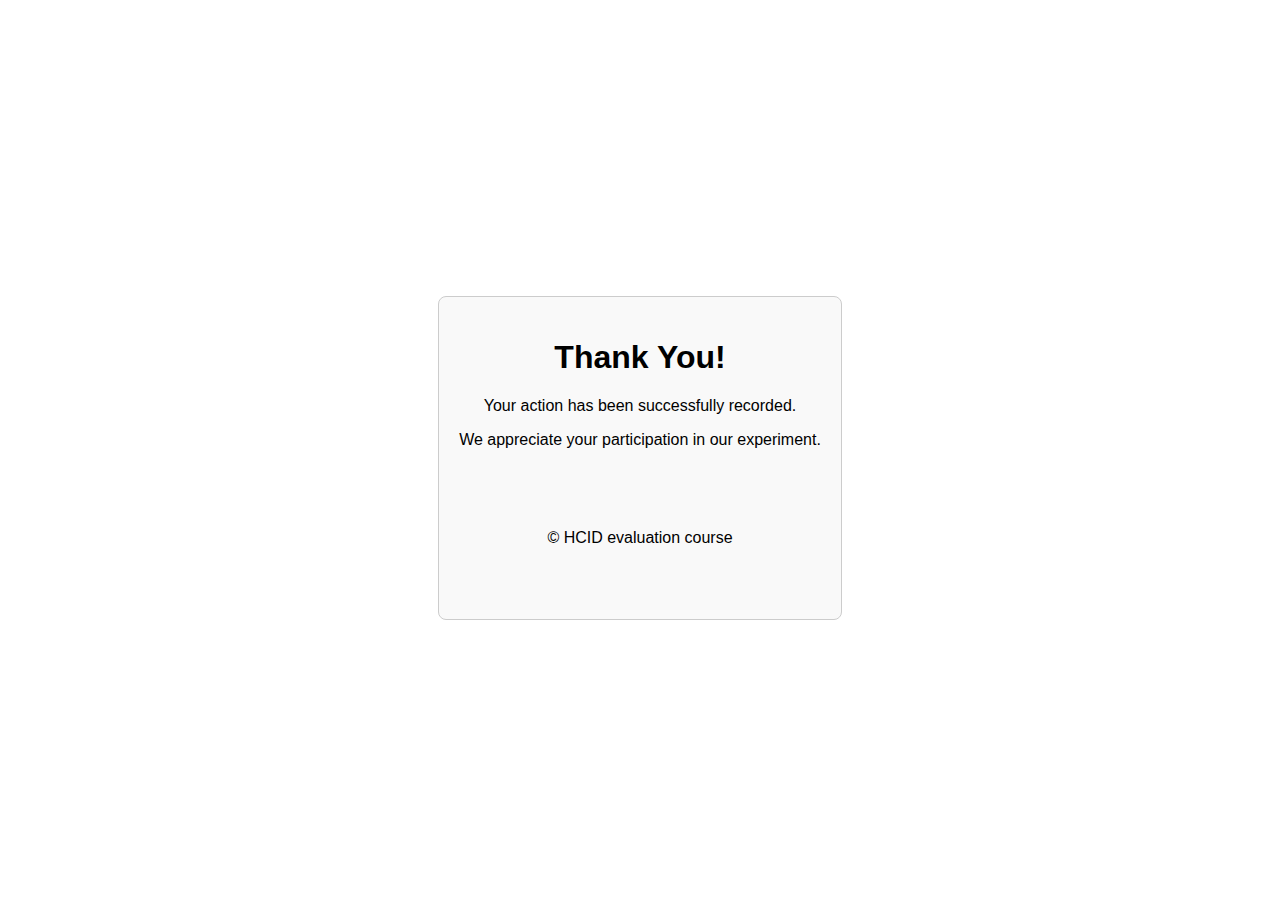
<file: thankyou.html>
<!DOCTYPE html>
<html lang="en">
<head>
    <meta charset="UTF-8">
    <meta name="viewport" content="width=device-width, initial-scale=1.0">
    <title>Thank You!</title>
    <link rel="stylesheet" href="style.css"> <!-- Assuming you have a style.css for consistency -->
    <style>
        /* You can add some specific styles for this page here if needed */
        body {
            display: flex;
            flex-direction: column;
            align-items: center;
            justify-content: center;
            min-height: 100vh;
            text-align: center;
            font-family: sans-serif;
        }
        .container {
            padding: 20px;
            border: 1px solid #ccc;
            border-radius: 8px;
            background-color: #f9f9f9;
        }
    </style>
</head>
<body>
    <div class="container">
        <header>
            <h1>Thank You!</h1>
        </header>
        <main>
            <p>Your action has been successfully recorded.</p>
            <p>We appreciate your participation in our experiment.</p>
        </main>
        <footer>
            <p>© HCID evaluation course</p>
        </footer>
    </div>
</body>
</html>
</file>
<file: style.css>
:root {
  --jumbotron-padding-y: 3rem;
}

.jumbotron {
  padding-top: var(--jumbotron-padding-y);
  padding-bottom: var(--jumbotron-padding-y);
  margin-bottom: 0;
  background-color: #fff;
}
@media (min-width: 768px) {
  .jumbotron {
    padding-top: calc(var(--jumbotron-padding-y) * 2);
    padding-bottom: calc(var(--jumbotron-padding-y) * 2);
  }
}

.jumbotron p:last-child {
  margin-bottom: 0;
}

.jumbotron-heading {
  font-weight: 300;
}

.jumbotron .container {
  max-width: 40rem;
}

footer {
  padding-top: 3rem;
  padding-bottom: 3rem;
}

footer p {
  margin-bottom: .25rem;
}

.box-shadow { box-shadow: 0 .25rem .75rem rgba(0, 0, 0, .05); }


.card-img-top {
  height: 250px;
  object-fit: cover;
  width: 100%;
}
</file>
